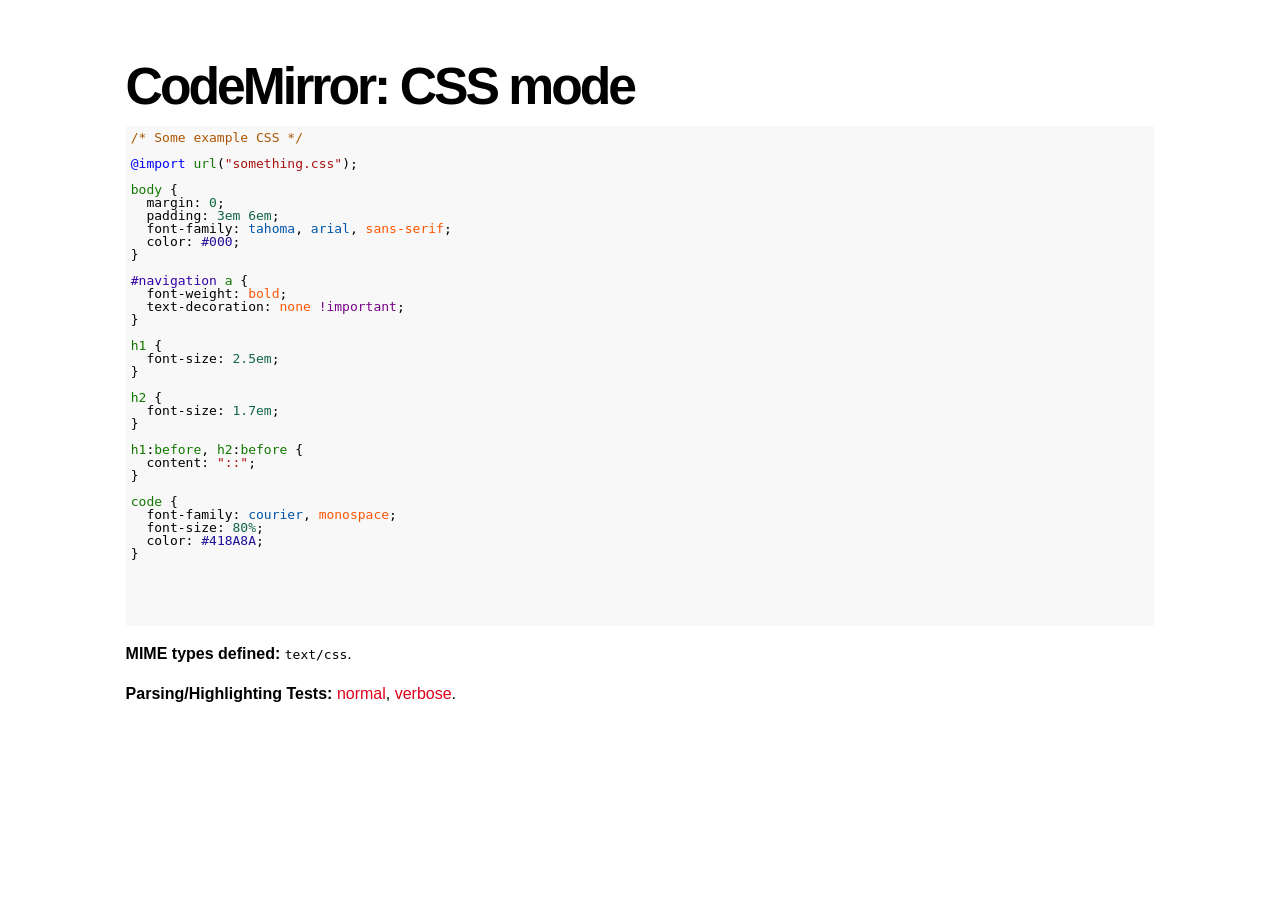
<file: html/newCodeMirror/mode/css/index.html>
<!doctype html>
<html>
  <head>
    <meta charset="utf-8">
    <title>CodeMirror: CSS mode</title>
    <link rel="stylesheet" href="../../lib/codemirror.css">
    <script src="../../lib/codemirror.js"></script>
    <script src="css.js"></script>
    <style>.CodeMirror {background: #f8f8f8;}</style>
    <link rel="stylesheet" href="../../doc/docs.css">
  </head>
  <body>
    <h1>CodeMirror: CSS mode</h1>
    <form><textarea id="code" name="code">
/* Some example CSS */

@import url("something.css");

body {
  margin: 0;
  padding: 3em 6em;
  font-family: tahoma, arial, sans-serif;
  color: #000;
}

#navigation a {
  font-weight: bold;
  text-decoration: none !important;
}

h1 {
  font-size: 2.5em;
}

h2 {
  font-size: 1.7em;
}

h1:before, h2:before {
  content: "::";
}

code {
  font-family: courier, monospace;
  font-size: 80%;
  color: #418A8A;
}
</textarea></form>
    <script>
      var editor = CodeMirror.fromTextArea(document.getElementById("code"), {});
    </script>

    <p><strong>MIME types defined:</strong> <code>text/css</code>.</p>

    <p><strong>Parsing/Highlighting Tests:</strong> <a href="../../test/index.html#css_*">normal</a>,  <a href="../../test/index.html#verbose,css_*">verbose</a>.</p>

  </body>
</html>
</file>
<file: html/newCodeMirror/lib/codemirror.css>
.CodeMirror {
  line-height: 1em;
  font-family: monospace;
font-size:medium;
  /* Necessary so the scrollbar can be absolutely positioned within the wrapper on Lion. */
  position: relative;
  /* This prevents unwanted scrollbars from showing up on the body and wrapper in IE. */
  overflow: hidden;
}

.CodeMirror-scroll {
  overflow: auto;
  height: 500px;
  /* This is needed to prevent an IE[67] bug where the scrolled content
     is visible outside of the scrolling box. */
  position: relative;
  outline: none;
}

/* Vertical scrollbar */
.CodeMirror-scrollbar {
  position: absolute;
  right: 0; top: 0;
  overflow-x: hidden;
  overflow-y: scroll;
  z-index: 5;
}
.CodeMirror-scrollbar-inner {
  /* This needs to have a nonzero width in order for the scrollbar to appear
     in Firefox and IE9. */
  width: 1px;
}
.CodeMirror-scrollbar.cm-sb-overlap {
  /* Ensure that the scrollbar appears in Lion, and that it overlaps the content
     rather than sitting to the right of it. */
  position: absolute;
  z-index: 1;
  float: none;
  right: 0;
  min-width: 12px;
}
.CodeMirror-scrollbar.cm-sb-nonoverlap {
  min-width: 12px;
}
.CodeMirror-scrollbar.cm-sb-ie7 {
  min-width: 18px;
}

.CodeMirror-gutter {
  position: absolute; left: 0; top: 0;
  z-index: 10;
  background-color: #f7f7f7;
  border-right: 1px solid #eee;
  min-width: 2em;
  height: 100%;
}
.CodeMirror-gutter-text {
  color: #aaa;
  text-align: right;
  padding: .4em .2em .4em .4em;
  white-space: pre !important;
  cursor: default;
}
.CodeMirror-lines {
  padding: .4em;
  white-space: pre;
  cursor: text;
}

.CodeMirror pre {
  -moz-border-radius: 0;
  -webkit-border-radius: 0;
  -o-border-radius: 0;
  border-radius: 0;
  border-width: 0; margin: 0; padding: 0; background: transparent;
  font-family: inherit;
  font-size: inherit;
  padding: 0; margin: 0;
  white-space: pre;
  word-wrap: normal;
  line-height: inherit;
  color: inherit;
  overflow: visible;
}

.CodeMirror-wrap pre {
  word-wrap: break-word;
  white-space: pre-wrap;
  word-break: normal;
}
.CodeMirror-wrap .CodeMirror-scroll {
  overflow-x: hidden;
}

.CodeMirror textarea {
  outline: none !important;
}

.CodeMirror pre.CodeMirror-cursor {
  z-index: 10;
  position: absolute;
  visibility: hidden;
  border-left: 1px solid black;
  border-right: none;
  width: 0;
}
.cm-keymap-fat-cursor pre.CodeMirror-cursor {
  width: auto;
  border: 0;
  background: transparent;
  background: rgba(0, 200, 0, .4);
  filter: progid:DXImageTransform.Microsoft.gradient(startColorstr=#6600c800, endColorstr=#4c00c800);
}
/* Kludge to turn off filter in ie9+, which also accepts rgba */
.cm-keymap-fat-cursor pre.CodeMirror-cursor:not(#nonsense_id) {
  filter: progid:DXImageTransform.Microsoft.gradient(enabled=false);
}
.CodeMirror pre.CodeMirror-cursor.CodeMirror-overwrite {}
.CodeMirror-focused pre.CodeMirror-cursor {
  visibility: visible;
}

div.CodeMirror-selected { background: #d9d9d9; }
.CodeMirror-focused div.CodeMirror-selected { background: #d7d4f0; }

.CodeMirror-searching {
  background: #ffa;
  background: rgba(255, 255, 0, .4);
}

/* Default theme */

.cm-s-default span.cm-keyword {color: #708;}
.cm-s-default span.cm-atom {color: #219;}
.cm-s-default span.cm-number {color: #164;}
.cm-s-default span.cm-def {color: #00f;}
.cm-s-default span.cm-variable {color: black;}
.cm-s-default span.cm-variable-2 {color: #05a;}
.cm-s-default span.cm-variable-3 {color: #085;}
.cm-s-default span.cm-property {color: black;}
.cm-s-default span.cm-operator {color: black;}
.cm-s-default span.cm-comment {color: #a50;}
.cm-s-default span.cm-string {color: #a11;}
.cm-s-default span.cm-string-2 {color: #f50;}
.cm-s-default span.cm-meta {color: #555;}
.cm-s-default span.cm-error {color: #f00;}
.cm-s-default span.cm-qualifier {color: #555;}
.cm-s-default span.cm-builtin {color: #30a;}
.cm-s-default span.cm-bracket {color: #997;}
.cm-s-default span.cm-tag {color: #170;}
.cm-s-default span.cm-attribute {color: #00c;}
.cm-s-default span.cm-header {color: blue;}
.cm-s-default span.cm-quote {color: #090;}
.cm-s-default span.cm-hr {color: #999;}
.cm-s-default span.cm-link {color: #00c;}

span.cm-header, span.cm-strong {font-weight: bold;}
span.cm-em {font-style: italic;}
span.cm-emstrong {font-style: italic; font-weight: bold;}
span.cm-link {text-decoration: underline;}

span.cm-invalidchar {color: #f00;}

div.CodeMirror span.CodeMirror-matchingbracket {color: #0f0;}
div.CodeMirror span.CodeMirror-nonmatchingbracket {color: #f22;}

@media print {

  /* Hide the cursor when printing */
  .CodeMirror pre.CodeMirror-cursor {
    visibility: hidden;
  }

}
</file>
<file: html/newCodeMirror/doc/docs.css>
body {
  font-family: Droid Sans, Arial, sans-serif;
  line-height: 1.5;
  max-width: 64.3em;
  margin: 3em auto;
  padding: 0 1em;
}

h1 {
  letter-spacing: -3px;
  font-size: 3.23em;
  font-weight: bold;
  margin: 0;
}

h2 {
  font-size: 1.23em;
  font-weight: bold;
  margin: .5em 0;
  letter-spacing: -1px;
}

h3 {
  font-size: 1em;
  font-weight: bold;
  margin: .4em 0;
}

pre {
  background-color: #eee;
  -moz-border-radius: 6px;
  -webkit-border-radius: 6px;
  border-radius: 6px;
  padding: 1em;
}

pre.code {
  margin: 0 1em;
}

.grey {
  background-color: #eee;
  border-radius: 6px;
  margin-bottom: 1.65em;
  margin-top: 0.825em;
  padding: 0.825em 1.65em;
  position: relative;
}

img.logo {
  position: absolute;
  right: -1em;
  bottom: 4px;
  max-width: 23.6875em; /* Scale image down with text to prevent clipping */
}

.grey > pre {
  background:none;
  border-radius:0;
  padding:0;
  margin:0;
  font-size:2.2em;
  line-height:1.2em;
}

a:link, a:visited, .quasilink {
  color: #df0019;
  cursor: pointer;
  text-decoration: none;
}

a:hover, .quasilink:hover {
  color: #800004;
}

h1 a:link, h1 a:visited, h1 a:hover {
  color: black;
}

ul {
  margin: 0;
  padding-left: 1.2em;
}

a.download {
  color: white;
  background-color: #df0019;
  width: 100%;
  display: block;
  text-align: center;
  font-size: 1.23em;
  font-weight: bold;
  text-decoration: none;
  -moz-border-radius: 6px;
  -webkit-border-radius: 6px;
  border-radius: 6px;
  padding: .5em 0;
  margin-bottom: 1em;
}

a.download:hover {
  background-color: #bb0010;
}

.rel {
  margin-bottom: 0;
}

.rel-note {
  color: #777;
  font-size: .9em;
  margin-top: .1em;
}

.logo-braces {
  color: #df0019;
  position: relative;
  top: -4px;
}

.blk {
  float: left;
}

.left {
  width: 37em;
  padding-right: 6.53em;
  padding-bottom: 1em;
}

.left1 {
  width: 15.24em;
  padding-right: 6.45em;
}

.left2 {
  width: 15.24em;
}

.right {
  width: 20.68em;
}

.leftbig {
  width: 42.44em;
  padding-right: 6.53em;
}

.rightsmall {
  width: 15.24em;
}

.clear:after {
  visibility: hidden;
  display: block;
  font-size: 0;
  content: " ";
  clear: both;
  height: 0;
}
.clear { display: inline-block; }
/* start commented backslash hack \*/
* html .clear { height: 1%; }
.clear { display: block; }
/* close commented backslash hack */
</file>
